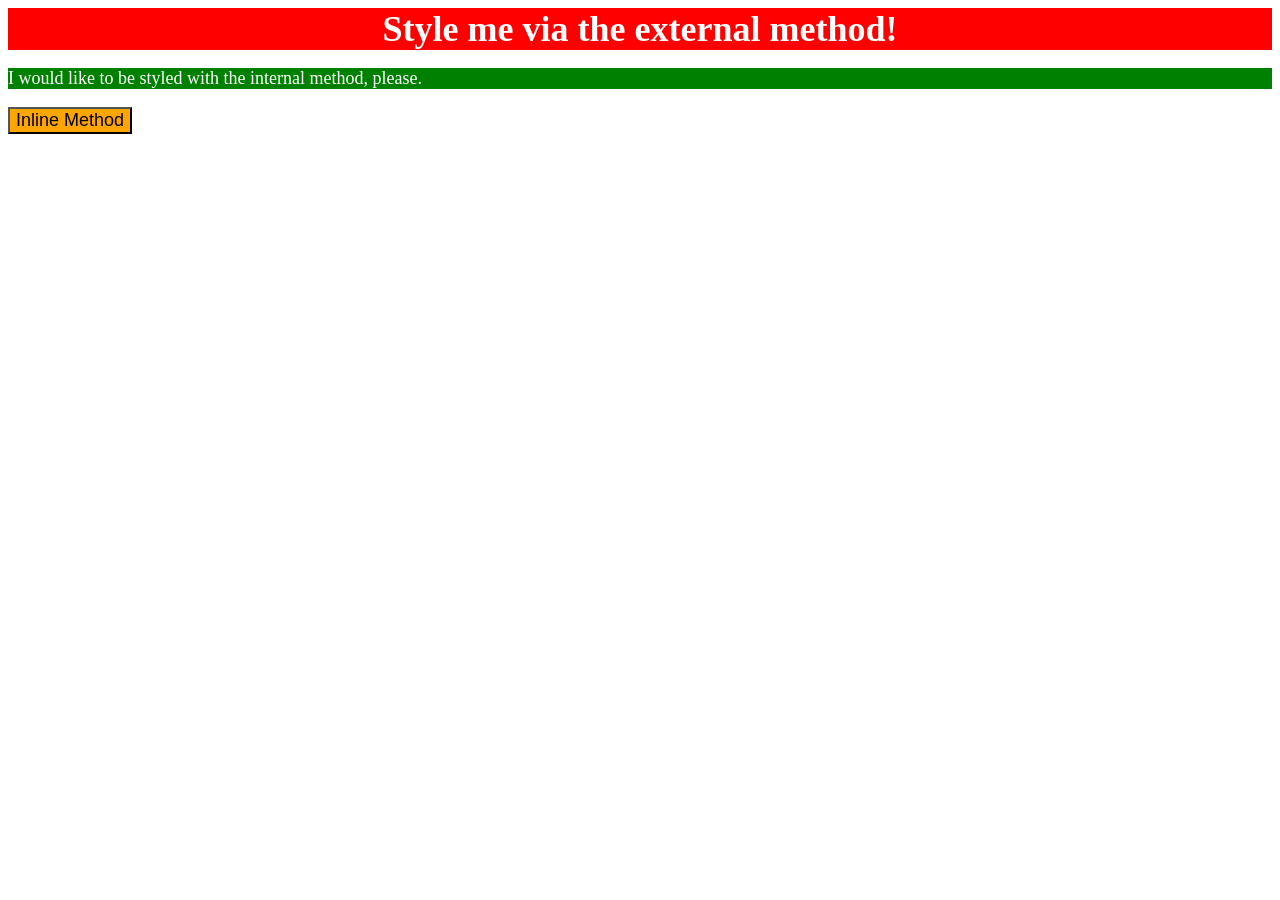
<file: foundations/intro-to-css/01-css-methods/index.html>
<!DOCTYPE html>
<html lang="en">
  <head>
    <meta charset="UTF-8">
    <meta http-equiv="X-UA-Compatible" content="IE=edge">
    <meta name="viewport" content="width=device-width, initial-scale=1.0">
    <link rel="stylesheet" href="methods.css">
    <title>Methods for Adding CSS</title>
  </head>
  <body>
    <div>Style me via the external method!</div>
    <style>
      p{
        background-color: green;
        color:white;
        font-size: 18px;
      }
    </style>
    <p>I would like to be styled with the internal method, please.</p>
    <button style= "background-color:orange; font-size:18px;">Inline Method</button>
  </body>
</html>
</file>
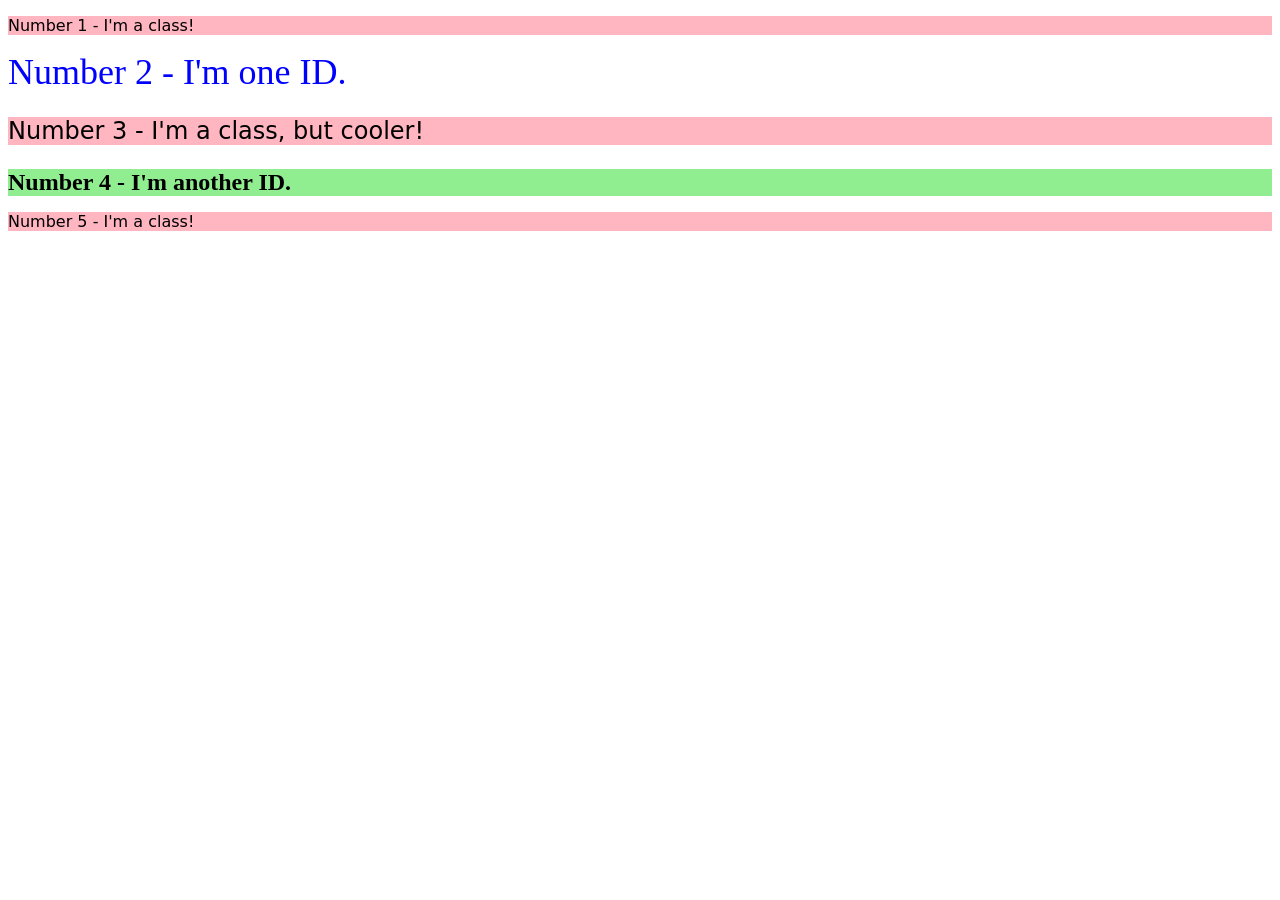
<file: foundations/intro-to-css/02-class-id-selectors/index.html>
<!DOCTYPE html>
<html lang="en">
  <head>
    <meta charset="UTF-8">
    <meta http-equiv="X-UA-Compatible" content="IE=edge">
    <meta name="viewport" content="width=device-width, initial-scale=1.0">
    <title>Class and ID Selectors</title>
    <link rel="stylesheet" href="style.css">
  </head>
  <body>
    <p class="odd">Number 1 - I'm a class!</p><!--odd-->
    <div id="second">Number 2 - I'm one ID.</div>
    <p class="odd" id="diff">Number 3 - I'm a class, but cooler!</p><!--odd-->
    <div id="fourth" >Number 4 - I'm another ID.</div>
    <p class="odd">Number 5 - I'm a class!</p><!--odd-->
  </body>
</html>
</file>
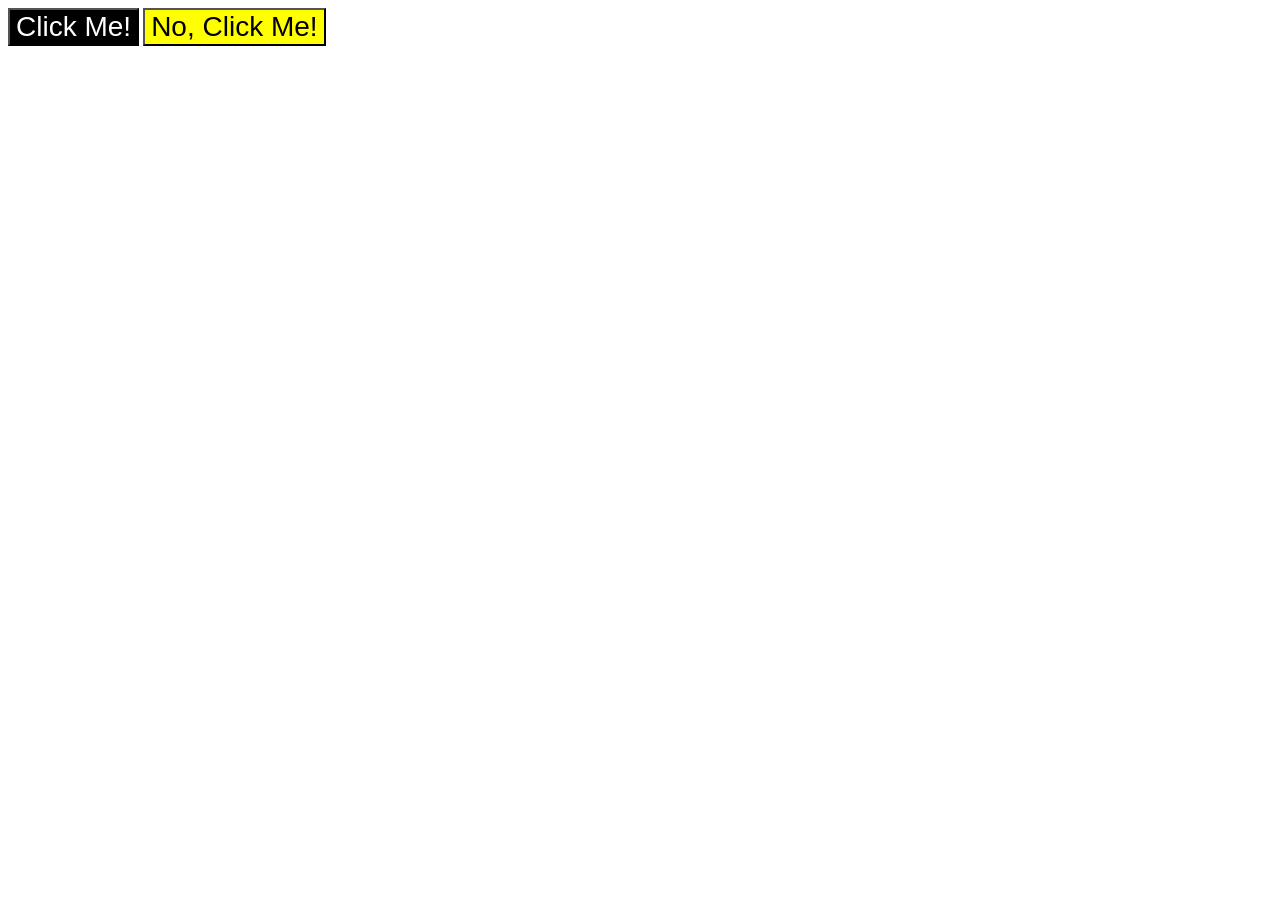
<file: foundations/intro-to-css/03-grouping-selectors/index.html>
<!DOCTYPE html>
<html lang="en">
  <head>
    <meta charset="UTF-8">
    <meta http-equiv="X-UA-Compatible" content="IE=edge">
    <meta name="viewport" content="width=device-width, initial-scale=1.0">
    <title>Grouping Selectors</title>
    <link rel="stylesheet" href="style.css">
  </head>
  <body>
    <button class="el1" id="id1">Click Me!</button>
    <button class="el1" id="id2">No, Click Me!</button>
  </body>
</html>
</file>
<file: foundations/intro-to-css/01-css-methods/methods.css>
div{
    color: white;
    background-color:red ;
    font-size: 36px;
    font-weight: bold;
    text-align: center;
}
</file>
<file: foundations/intro-to-css/02-class-id-selectors/style.css>
.odd{
    background-color: #ffb6c1;
    font-family: 'Verdana', 'Dejavu Sans',"sans-serif";
}
#diff{
    font-size: 24px;
}
#second{
    color: blue;
    font-size: 36px;
}
#fourth{
    background-color: #90ee90;
    font-size: 24px;
    font-weight: bold;
}
/* Add CSS Styling */
</file>
<file: foundations/intro-to-css/03-grouping-selectors/style.css>
.el1{
    font-size: 28px;
    font-family: "Helvetica","Times New Roman","sans-serif";
}
.el1#id1{
background-color: #000000;
color: #ffffff;   
}
.el1#id2{
    background-color: yellow;
}
/* Add CSS Styling */
</file>
